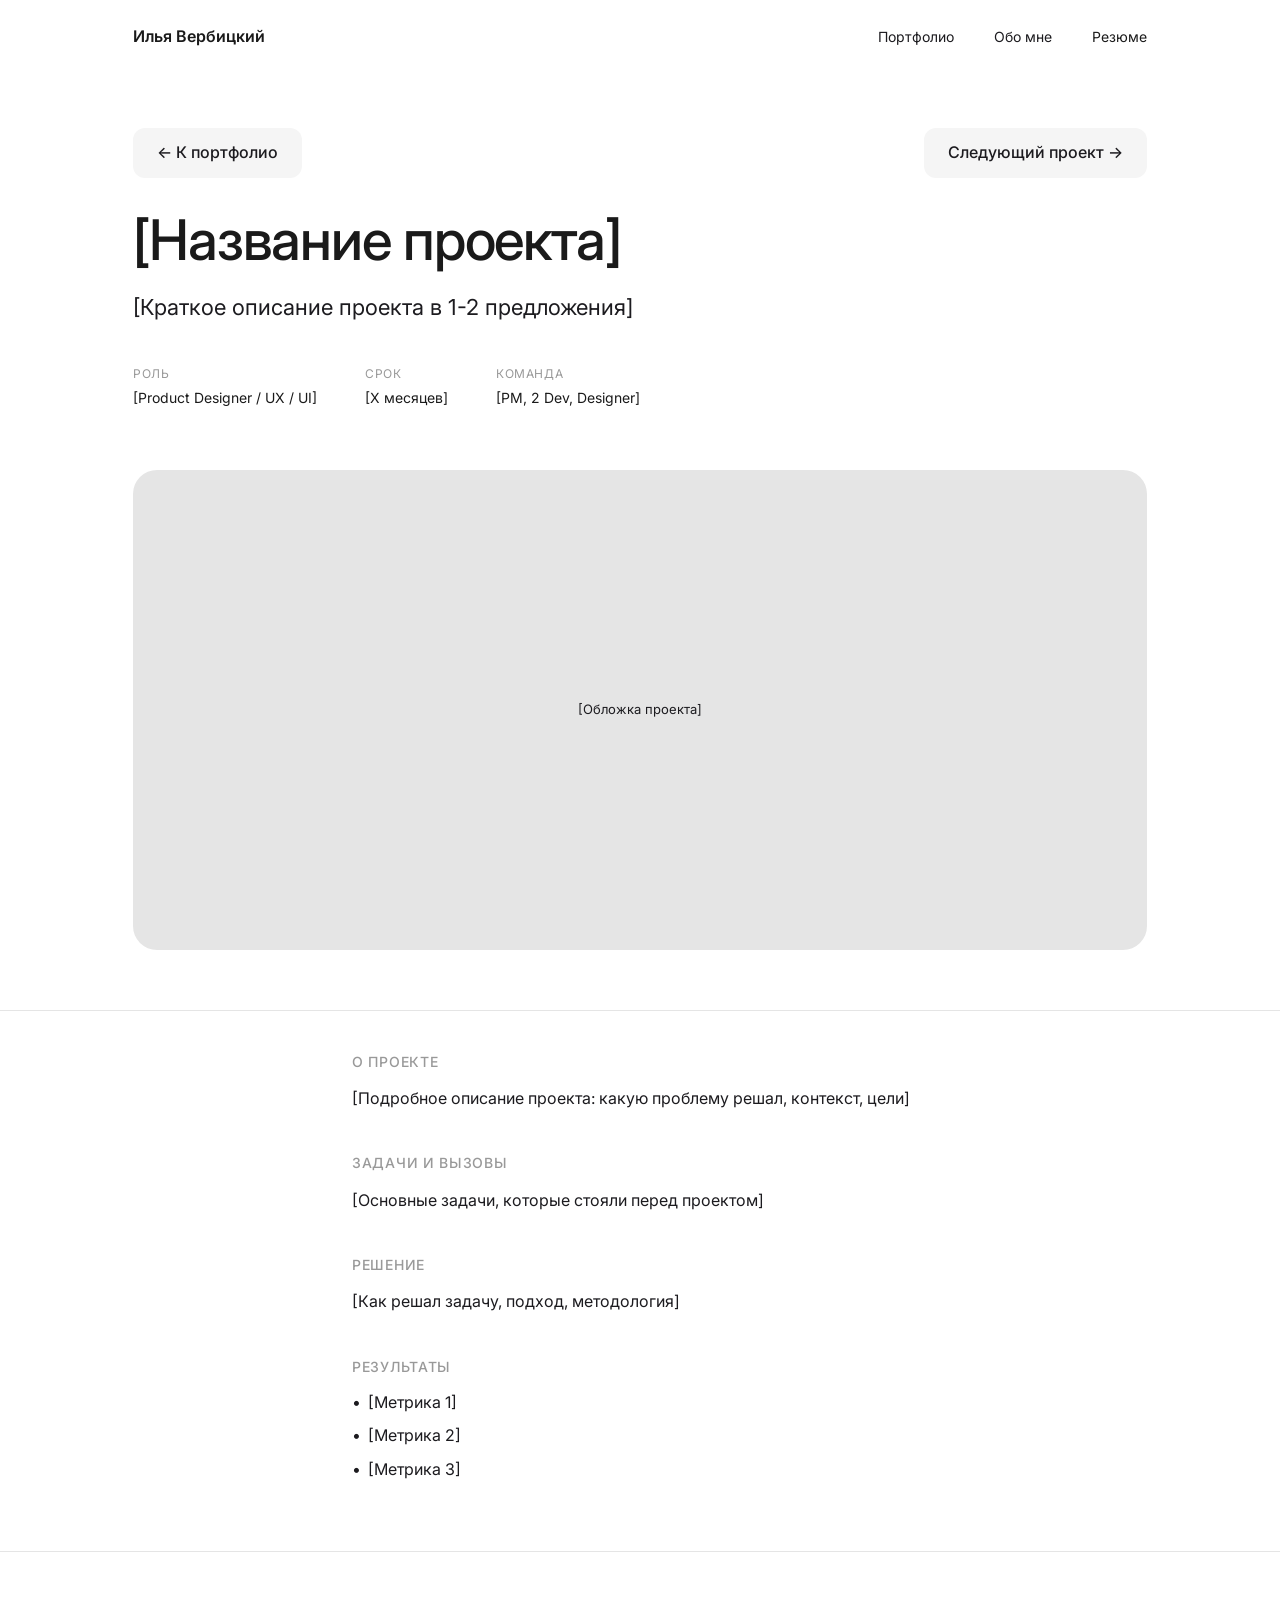
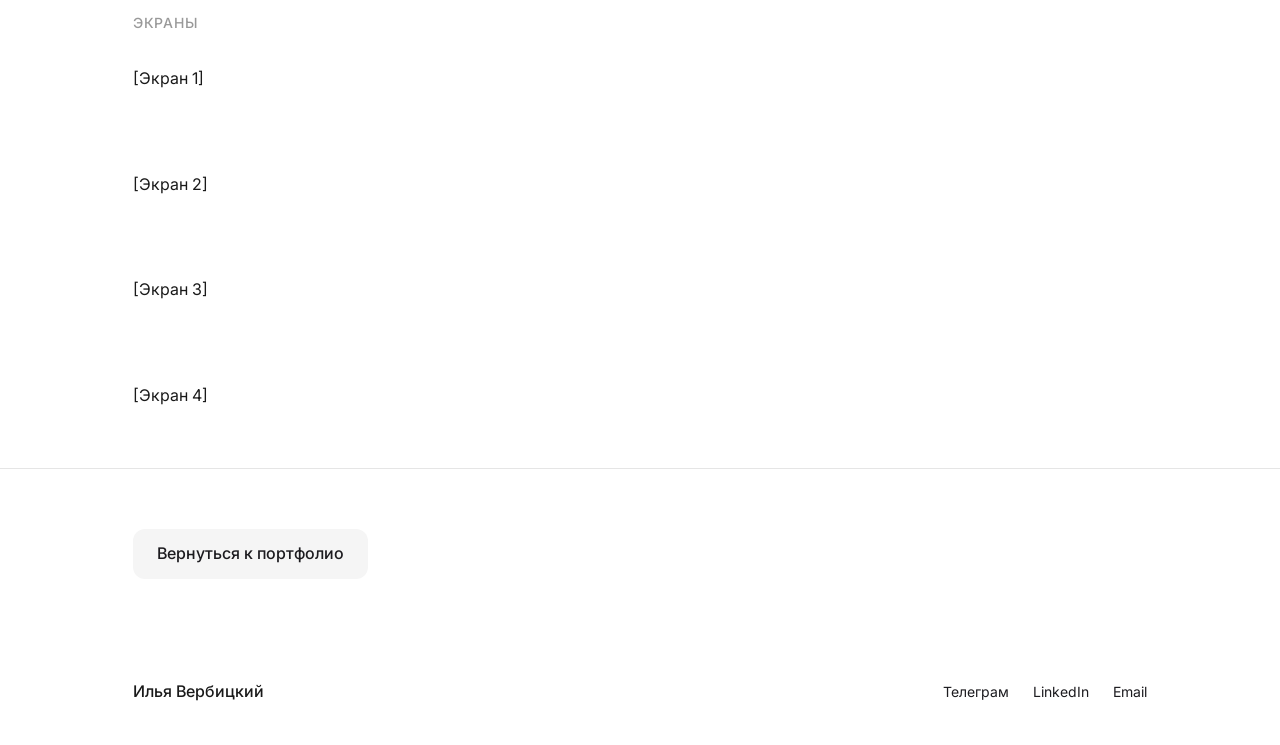
<file: project-2.html>
<!DOCTYPE html>
<html lang="ru">
<head>
    <meta charset="UTF-8">
    <meta name="viewport" content="width=device-width, initial-scale=1.0">
    <title>Название проекта — Илья Вербицкий</title>
    <link rel="stylesheet" href="styles.css">
</head>
<body>
    <header class="header">
        <div class="container header__inner">
            <a href="/" class="logo">Илья Вербицкий</a>
            <nav class="nav">
                <a href="/#projects" class="nav__link">Портфолио</a>
                <a href="/#about" class="nav__link">Обо мне</a>
                <a href="#" class="nav__link nav__link--resume">Резюме</a>
            </nav>
        </div>
    </header>

    <main>
        <section class="project-hero">
            <div class="container">
                <div class="project-hero__nav">
                    <a href="/#projects" class="project-hero__back">← К портфолио</a>
                    <a href="project-3.html" class="project-hero__next">Следующий проект →</a>
                </div>
                <h1 class="project-hero__title">[Название проекта]</h1>
                <p class="project-hero__subtitle">[Краткое описание проекта в 1-2 предложения]</p>
                <div class="project-hero__meta">
                    <div class="project-hero__meta-item">
                        <span class="project-hero__meta-label">Роль</span>
                        <span class="project-hero__meta-value">[Product Designer / UX / UI]</span>
                    </div>
                    <div class="project-hero__meta-item">
                        <span class="project-hero__meta-label">Срок</span>
                        <span class="project-hero__meta-value">[X месяцев]</span>
                    </div>
                    <div class="project-hero__meta-item">
                        <span class="project-hero__meta-label">Команда</span>
                        <span class="project-hero__meta-value">[PM, 2 Dev, Designer]</span>
                    </div>
                </div>
            </div>
        </section>

        <section class="project-cover">
            <div class="container">
                <div class="project-cover__image">[Обложка проекта]</div>
            </div>
        </section>

        <section class="project-content">
            <div class="container container--narrow">
                <h2>О проекте</h2>
                <p>[Подробное описание проекта: какую проблему решал, контекст, цели]</p>

                <h2>Задачи и вызовы</h2>
                <p>[Основные задачи, которые стояли перед проектом]</p>

                <h2>Решение</h2>
                <p>[Как решал задачу, подход, методология]</p>

                <h2>Результаты</h2>
                <ul>
                    <li>[Метрика 1]</li>
                    <li>[Метрика 2]</li>
                    <li>[Метрика 3]</li>
                </ul>
            </div>
        </section>

        <section class="project-screens">
            <div class="container">
                <h2>Экраны</h2>
                <div class="project-screens__grid">
                    <div class="project-screens__item">[Экран 1]</div>
                    <div class="project-screens__item">[Экран 2]</div>
                    <div class="project-screens__item">[Экран 3]</div>
                    <div class="project-screens__item">[Экран 4]</div>
                </div>
            </div>
        </section>

        <section class="project-nav">
            <div class="container">
                <a href="/#projects" class="btn">Вернуться к портфолио</a>
            </div>
        </section>
    </main>

    <footer class="footer">
        <div class="container footer__inner">
            <p class="footer__name">Илья Вербицкий</p>
            <div class="footer__links">
                <a href="https://t.me/gold_yaroboy">Телеграм</a>
                <a href="[Ссылка на LinkedIn]">LinkedIn</a>
                <a href="mailto:[email@example.com]">Email</a>
            </div>
        </div>
    </footer>
</body>
</html>
</file>
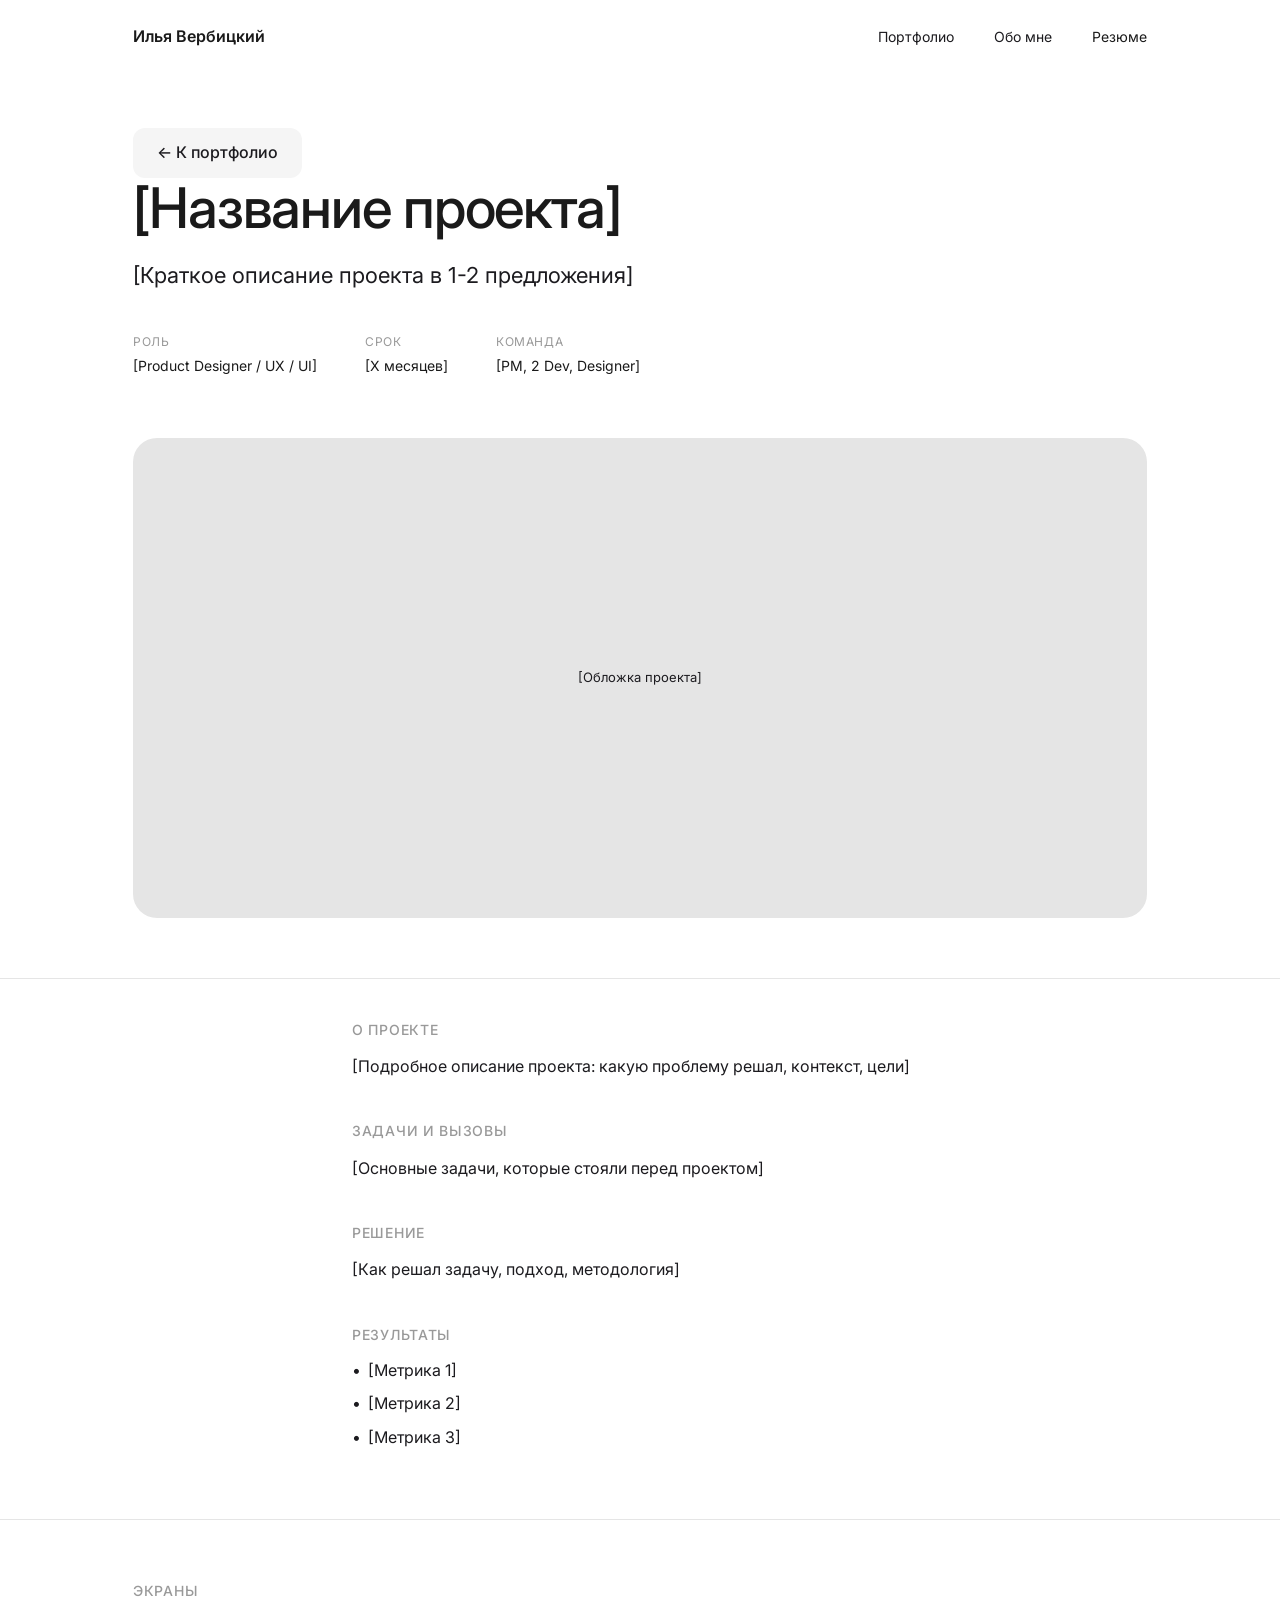
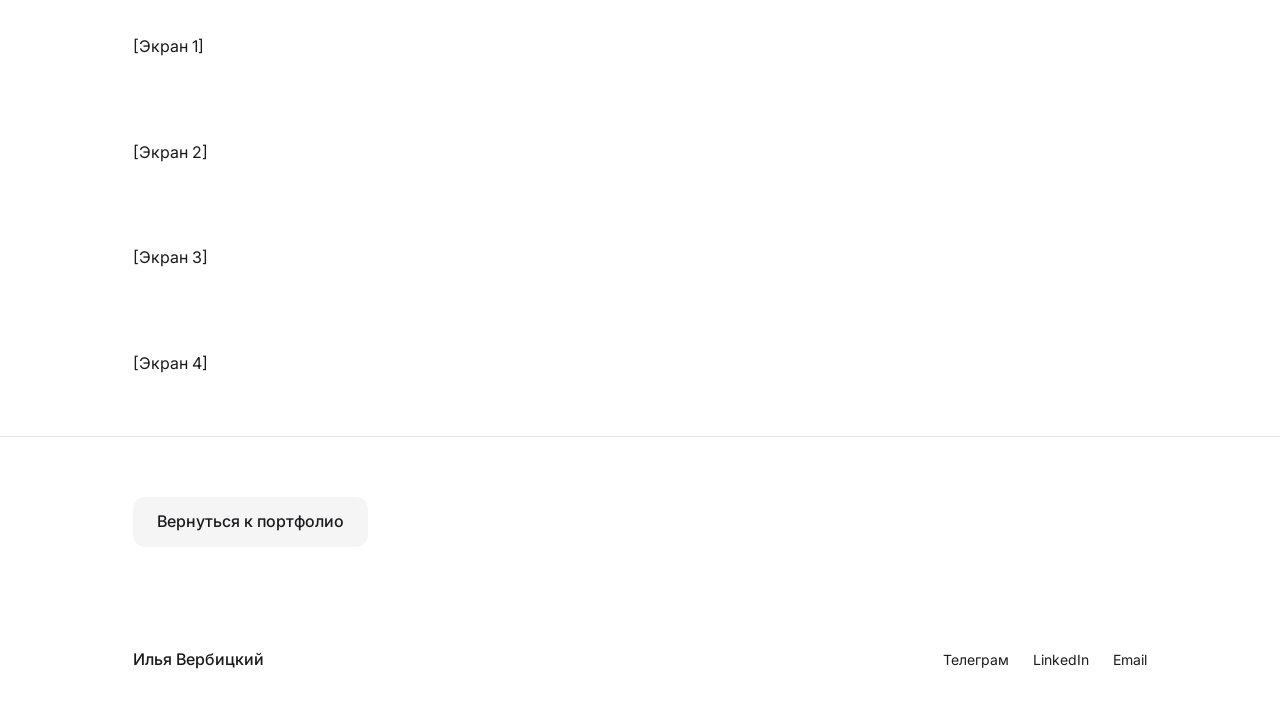
<file: project-3.html>
<!DOCTYPE html>
<html lang="ru">
<head>
    <meta charset="UTF-8">
    <meta name="viewport" content="width=device-width, initial-scale=1.0">
    <title>Название проекта — Илья Вербицкий</title>
    <link rel="stylesheet" href="styles.css">
</head>
<body>
    <header class="header">
        <div class="container header__inner">
            <a href="/" class="logo">Илья Вербицкий</a>
            <nav class="nav">
                <a href="/#projects" class="nav__link">Портфолио</a>
                <a href="/#about" class="nav__link">Обо мне</a>
                <a href="#" class="nav__link nav__link--resume">Резюме</a>
            </nav>
        </div>
    </header>

    <main>
        <section class="project-hero">
            <div class="container">
                <a href="/#projects" class="project-hero__back">← К портфолио</a>
                <h1 class="project-hero__title">[Название проекта]</h1>
                <p class="project-hero__subtitle">[Краткое описание проекта в 1-2 предложения]</p>
                <div class="project-hero__meta">
                    <div class="project-hero__meta-item">
                        <span class="project-hero__meta-label">Роль</span>
                        <span class="project-hero__meta-value">[Product Designer / UX / UI]</span>
                    </div>
                    <div class="project-hero__meta-item">
                        <span class="project-hero__meta-label">Срок</span>
                        <span class="project-hero__meta-value">[X месяцев]</span>
                    </div>
                    <div class="project-hero__meta-item">
                        <span class="project-hero__meta-label">Команда</span>
                        <span class="project-hero__meta-value">[PM, 2 Dev, Designer]</span>
                    </div>
                </div>
            </div>
        </section>

        <section class="project-cover">
            <div class="container">
                <div class="project-cover__image">[Обложка проекта]</div>
            </div>
        </section>

        <section class="project-content">
            <div class="container container--narrow">
                <h2>О проекте</h2>
                <p>[Подробное описание проекта: какую проблему решал, контекст, цели]</p>

                <h2>Задачи и вызовы</h2>
                <p>[Основные задачи, которые стояли перед проектом]</p>

                <h2>Решение</h2>
                <p>[Как решал задачу, подход, методология]</p>

                <h2>Результаты</h2>
                <ul>
                    <li>[Метрика 1]</li>
                    <li>[Метрика 2]</li>
                    <li>[Метрика 3]</li>
                </ul>
            </div>
        </section>

        <section class="project-screens">
            <div class="container">
                <h2>Экраны</h2>
                <div class="project-screens__grid">
                    <div class="project-screens__item">[Экран 1]</div>
                    <div class="project-screens__item">[Экран 2]</div>
                    <div class="project-screens__item">[Экран 3]</div>
                    <div class="project-screens__item">[Экран 4]</div>
                </div>
            </div>
        </section>

        <section class="project-nav">
            <div class="container">
                <a href="/#projects" class="btn">Вернуться к портфолио</a>
            </div>
        </section>
    </main>

    <footer class="footer">
        <div class="container footer__inner">
            <p class="footer__name">Илья Вербицкий</p>
            <div class="footer__links">
                <a href="https://t.me/gold_yaroboy">Телеграм</a>
                <a href="[Ссылка на LinkedIn]">LinkedIn</a>
                <a href="mailto:[email@example.com]">Email</a>
            </div>
        </div>
    </footer>
</body>
</html>
</file>
<file: styles.css>
@import url('https://fonts.googleapis.com/css2?family=Inter:wght@400;500;600&display=swap');

* {
    margin: 0;
    padding: 0;
    box-sizing: border-box;
}

:root {
    --color-text: #1a1a1a;
    --color-text-secondary: #1C1B1F;
    --color-text-tertiary: #999;
    --color-bg: #fff;
    --color-border: #e5e5e5;
    --color-accent: #0066ff;
    --font-sans: 'Inter', -apple-system, BlinkMacSystemFont, 'Segoe UI', sans-serif;
    --container-width: 1078px;
}

html {
    scroll-behavior: smooth;
}

body {
    font-family: var(--font-sans);
    font-size: 16px;
    line-height: 1.6;
    color: var(--color-text);
    background: var(--color-bg);
    -webkit-font-smoothing: antialiased;
    -moz-osx-font-smoothing: grayscale;
    padding-top: 80px;
}

a {
    color: inherit;
    text-decoration: none;
}

.container {
    max-width: var(--container-width);
    margin: 0 auto;
    padding: 0 32px;
}

.container--narrow {
    max-width: 640px;
}

/* Header */
.header {
    padding: 24px 0;
    position: fixed;
    top: 0;
    left: 0;
    right: 0;
    background: rgba(255,255,255,0.95);
    backdrop-filter: blur(10px);
    z-index: 1000;
}

.header__inner {
    display: flex;
    justify-content: space-between;
    align-items: center;
}

.logo {
    font-weight: 600;
    font-size: 16px;
    color: var(--color-text);
    display: flex;
    align-items: center;
    gap: 10px;
}

.logo__img {
    height: 20px;
    width: auto;
}

.footer__logo-img {
    height: 16px;
    width: auto;
}

.footer__logo {
    display: flex;
    align-items: center;
    gap: 10px;
}

.footer__logo-img {
    height: 24px;
    width: auto;
}

.nav {
    display: flex;
    gap: 40px;
}

.nav__link {
    font-size: 14px;
    color: var(--color-text-secondary);
    transition: color 0.2s;
}

.nav__link:hover {
    color: var(--color-text);
}

.nav__link--resume {
    color: var(--color-text);
}

/* Hero */
.hero {
    padding: 100px 0 40px;
}

/* Projects */
.projects {
    padding: 40px 0;
}

.hero__title {
    font-size: 64px;
    font-weight: 500;
    line-height: 1.1;
    margin-bottom: 24px;
    letter-spacing: -0.03em;
}

.hero__subtitle {
    font-size: 28px;
    color: var(--color-text-secondary);
    max-width: 100%;
    margin-bottom: 32px;
    line-height: 1.5;
    font-weight: 400;
}

.btn {
    display: inline-block;
    padding: 12px 24px;
    background: #F5F5F5;
    color: #1C1B1F;
    font-size: 16px;
    font-weight: 500;
    border-radius: 12px;
    transition: opacity 0.2s;
}

.btn:hover {
    opacity: 0.7;
}

.project {
    padding: 48px 0;
}

.project__title {
    font-size: 48px;
    font-weight: 500;
    margin-bottom: 24px;
    letter-spacing: -0.02em;
}

.project__image {
    background: var(--color-border);
    border-radius: 24px;
    min-height: 400px;
    display: flex;
    align-items: center;
    justify-content: center;
    color: var(--color-text-secondary);
    font-size: 13px;
    margin-bottom: 24px;
    overflow: hidden;
}

.project__image img {
    width: 100%;
    height: auto;
    display: block;
    border-radius: 24px;
}

.project__content {
    max-width: 100%;
}

.project__description {
    color: var(--color-text-secondary);
    margin-bottom: 20px;
    line-height: 1.7;
    max-width: 100%;
}

.project__highlights {
    list-style: none;
    margin-bottom: 20px;
}

.project__highlights li {
    position: relative;
    padding-left: 14px;
    margin-bottom: 6px;
    font-size: 14px;
    color: var(--color-text-secondary);
    line-height: 1.5;
}

.project__highlights li::before {
    content: '•';
    position: absolute;
    left: 0;
    color: var(--color-text-tertiary);
}

.project__links {
    display: flex;
    flex-wrap: wrap;
    gap: 12px;
    font-size: 16px;
}

.project__link {
    display: inline-block;
    padding: 12px 24px;
    background: #F5F5F5;
    color: #1C1B1F;
    font-size: 16px;
    font-weight: 500;
    border-radius: 12px;
    transition: opacity 0.2s;
}

.project__link:hover {
    opacity: 0.7;
}

.project__link--muted {
    color: #1C1B1F;
}

/* About */
.about {
    padding: 60px 0;
}

.about__title {
    font-size: 48px;
    font-weight: 500;
    margin-bottom: 32px;
    letter-spacing: -0.02em;
    color: var(--color-text);
}

.about-page h2 {
    font-size: 48px;
    font-weight: 500;
    color: var(--color-text);
    margin-bottom: 24px;
    margin-top: 48px;
    letter-spacing: -0.02em;
}

.about-page h2:first-child {
    margin-top: 0;
}

.about__cards {
    display: grid;
    grid-template-columns: 1fr 1fr;
    gap: 16px;
}

.about__card {
    padding: 28px 32px;
    background: #F5F5F7;
    border-radius: 24px;
    transition: opacity 0.2s;
}

.about__card:hover {
    opacity: 0.85;
}

.about__card h3 {
    font-size: 24px;
    font-weight: 500;
    margin-bottom: 12px;
}

.about__card p {
    font-size: 14px;
    color: var(--color-text-secondary);
    margin-bottom: 48px;
    line-height: 1.5;
}

.about__card-link {
    display: inline-block;
    padding: 12px 24px;
    background: #FFFFFF;
    color: #1C1B1F;
    font-size: 16px;
    font-weight: 500;
    border-radius: 12px;
}

.about__card-link:hover {
    opacity: 0.7;
}

/* Footer */
.footer {
    padding: 40px 0;
}

.footer__inner {
    display: flex;
    justify-content: space-between;
    align-items: center;
}

.footer__name {
    font-weight: 500;
    font-size: 16px;
}

.footer__links {
    display: flex;
    gap: 24px;
}

.footer__links a {
    font-size: 14px;
    color: var(--color-text-secondary);
    transition: color 0.2s;
}

.footer__links a:hover {
    color: var(--color-text);
}

/* Project Detail */
.project-hero {
    padding: 48px 0 60px;
}

.project-hero__nav {
    display: flex;
    justify-content: space-between;
    align-items: center;
    margin-bottom: 32px;
}

.project-hero__back,
.project-hero__next {
    display: inline-block;
    padding: 12px 24px;
    background: #F5F5F5;
    color: #1C1B1F;
    font-size: 16px;
    font-weight: 500;
    border-radius: 12px;
    transition: opacity 0.2s;
}

.project-hero__back:hover,
.project-hero__next:hover {
    opacity: 0.7;
}

.about-hero .project-hero__back {
    margin-bottom: 40px;
}

.about-hero .project-hero__title {
    margin-bottom: 0;
    font-size: 64px;
}

.about-page h2 {
    font-size: 48px;
    font-weight: 500;
    color: var(--color-text);
    margin-bottom: 24px;
    margin-top: 48px;
    letter-spacing: -0.02em;
}

.about-page h2:first-child {
    margin-top: 0;
}

.project-hero__title {
    font-size: 56px;
    font-weight: 500;
    line-height: 1.1;
    margin-bottom: 20px;
    letter-spacing: -0.02em;
}

.project-hero__subtitle {
    font-size: 22px;
    color: var(--color-text-secondary);
    max-width: 100%;
    margin-bottom: 40px;
    line-height: 1.5;
}

.project-hero__meta {
    display: flex;
    gap: 48px;
    flex-wrap: wrap;
}

.project-hero__meta-item {
    display: flex;
    flex-direction: column;
    gap: 4px;
}

.project-hero__meta-label {
    font-size: 12px;
    text-transform: uppercase;
    letter-spacing: 0.05em;
    color: var(--color-text-tertiary);
}

.project-hero__meta-value {
    font-size: 14px;
    color: var(--color-text);
}

.project-cover {
    padding: 0 0 60px;
}

.project-cover__image {
    background: var(--color-border);
    border-radius: 24px;
    min-height: 480px;
    display: flex;
    align-items: center;
    justify-content: center;
    color: var(--color-text-secondary);
    font-size: 13px;
    width: 100%;
}

.project-cover__image img {
    width: 100%;
    height: auto;
    display: block;
    border-radius: 24px;
}

.project-content {
    padding: 40px 0 60px;
    border-top: 1px solid var(--color-border);
}

.project-content h2 {
    font-size: 14px;
    font-weight: 500;
    text-transform: uppercase;
    letter-spacing: 0.05em;
    color: var(--color-text-tertiary);
    margin-bottom: 12px;
    margin-top: 40px;
}

.project-content h2:first-child {
    margin-top: 0;
}

.project-content p {
    font-size: 16px;
    line-height: 1.7;
    color: var(--color-text-secondary);
    margin-bottom: 16px;
    max-width: 100%;
}

.project-content ul {
    list-style: none;
}

.project-content ul li {
    position: relative;
    padding-left: 16px;
    margin-bottom: 8px;
    font-size: 16px;
    color: var(--color-text-secondary);
}

.project-content ul li::before {
    content: '•';
    position: absolute;
    left: 0;
}

.project-screens {
    padding: 60px 0;
    border-top: 1px solid var(--color-border);
}

.project-screens h2 {
    font-size: 14px;
    font-weight: 500;
    text-transform: uppercase;
    letter-spacing: 0.05em;
    color: var(--color-text-tertiary);
    margin-bottom: 32px;
}

.project-screens__grid {
    display: flex;
    flex-direction: column;
    gap: 80px;
}

.project-screens__item {
    width: 100%;
}

.project-screens__item img {
    width: 100%;
    height: auto;
    display: block;
    border-radius: 24px;
}

.project-screens__item-label {
    font-size: 13px;
    color: var(--color-text-tertiary);
    margin-top: 12px;
    text-align: center;
}



.project-nav {
    padding: 60px 0;
    border-top: 1px solid var(--color-border);
}

.about-page {
    padding: 0 0 60px;
}

.about-page p {
    font-size: 18px;
    line-height: 1.8;
    color: var(--color-text-secondary);
    margin-bottom: 20px;
    max-width: 100%;
}

.about-hero {
    padding-bottom: 40px;
}

.about-hero__subtitle {
    font-size: 22px;
    color: var(--color-text-secondary);
    max-width: 640px;
    margin-top: 16px;
    line-height: 1.5;
}

.about-page__photo {
    border-radius: 24px;
    margin-bottom: 48px;
    width: 100%;
    overflow: hidden;
}

.about-page__photo img {
    width: 100%;
    height: auto;
    display: block;
    border-radius: 24px;
}

.about-roles {
    display: grid;
    grid-template-columns: 1fr 1fr;
    gap: 24px;
    margin-top: 32px;
}

.about-role {
    padding: 28px 32px;
    background: #F5F5F7;
    border-radius: 24px;
}

.about-role h2 {
    font-size: 24px;
    font-weight: 500;
    margin-bottom: 12px;
    margin-top: 0;
}

.about-role p {
    font-size: 14px;
    color: var(--color-text-secondary);
    line-height: 1.5;
    margin-bottom: 0;
    max-width: 100%;
}

.approach-list {
    margin-top: 24px;
    display: flex;
    flex-direction: column;
    gap: 24px;
}

.approach-item {
    padding-left: 24px;
    position: relative;
}

.approach-item::before {
    content: '•';
    position: absolute;
    left: 0;
    color: var(--color-text);
    font-weight: 700;
}

.approach-item h2 {
    font-size: 18px;
    font-weight: 500;
    color: var(--color-text);
    margin: 0 0 12px 0;
}

.approach-item p {
    max-width: 100%;
}

.about-role p {
    font-size: 14px;
    color: var(--color-text-secondary);
    line-height: 1.5;
    margin-bottom: 0;
}

.about-page h3 {
    font-size: 18px;
    font-weight: 500;
    color: var(--color-text);
    margin-bottom: 12px;
}

.approach-list {
    margin-top: 24px;
    display: flex;
    flex-direction: column;
    gap: 24px;
}

.approach-item {
    padding-left: 24px;
    position: relative;
}

.approach-item::before {
    content: '•';
    position: absolute;
    left: 0;
    color: var(--color-text);
    font-weight: 700;
}

.approach-item h3 {
    margin: 0 0 12px 0;
    padding-top: 0;
}

/* Mobile */
@media (max-width: 768px) {
    .container {
        padding: 0 20px;
    }

    .nav {
        gap: 20px;
    }

    .nav__link {
        font-size: 13px;
    }

    .hero {
        padding: 60px 0 40px;
    }

    .hero__title {
        font-size: 36px;
    }

    .hero__subtitle {
        font-size: 20px;
    }

    .btn {
        font-size: 16px;
    }

    .project {
        padding: 32px 0;
    }

    .project__image {
        min-height: auto;
        background: transparent;
    }

    .project__title {
        font-size: 32px;
    }

    .project-hero__nav {
        flex-direction: row;
        flex-wrap: wrap;
        align-items: center;
    }

    .about__title {
        font-size: 32px;
    }

    .about__cards {
        grid-template-columns: 1fr;
    }

    .about__card {
        padding: 24px;
    }

    .about-roles {
        grid-template-columns: 1fr;
    }

    .footer__inner {
        flex-direction: column;
        gap: 24px;
        text-align: center;
    }

    .footer__links {
        gap: 20px;
    }

    .project-hero {
        padding: 32px 0 40px;
    }

    .project-hero__nav {
        flex-direction: column;
        align-items: flex-start;
        gap: 8px;
    }

    .project-hero__title {
        font-size: 36px;
    }

    .project-hero__subtitle {
        font-size: 18px;
    }

    .project-hero__meta {
        gap: 24px;
    }

    .project-cover__image {
        min-height: 240px;
    }

    .project-screens__grid {
        flex-direction: column;
    }
}
</file>
